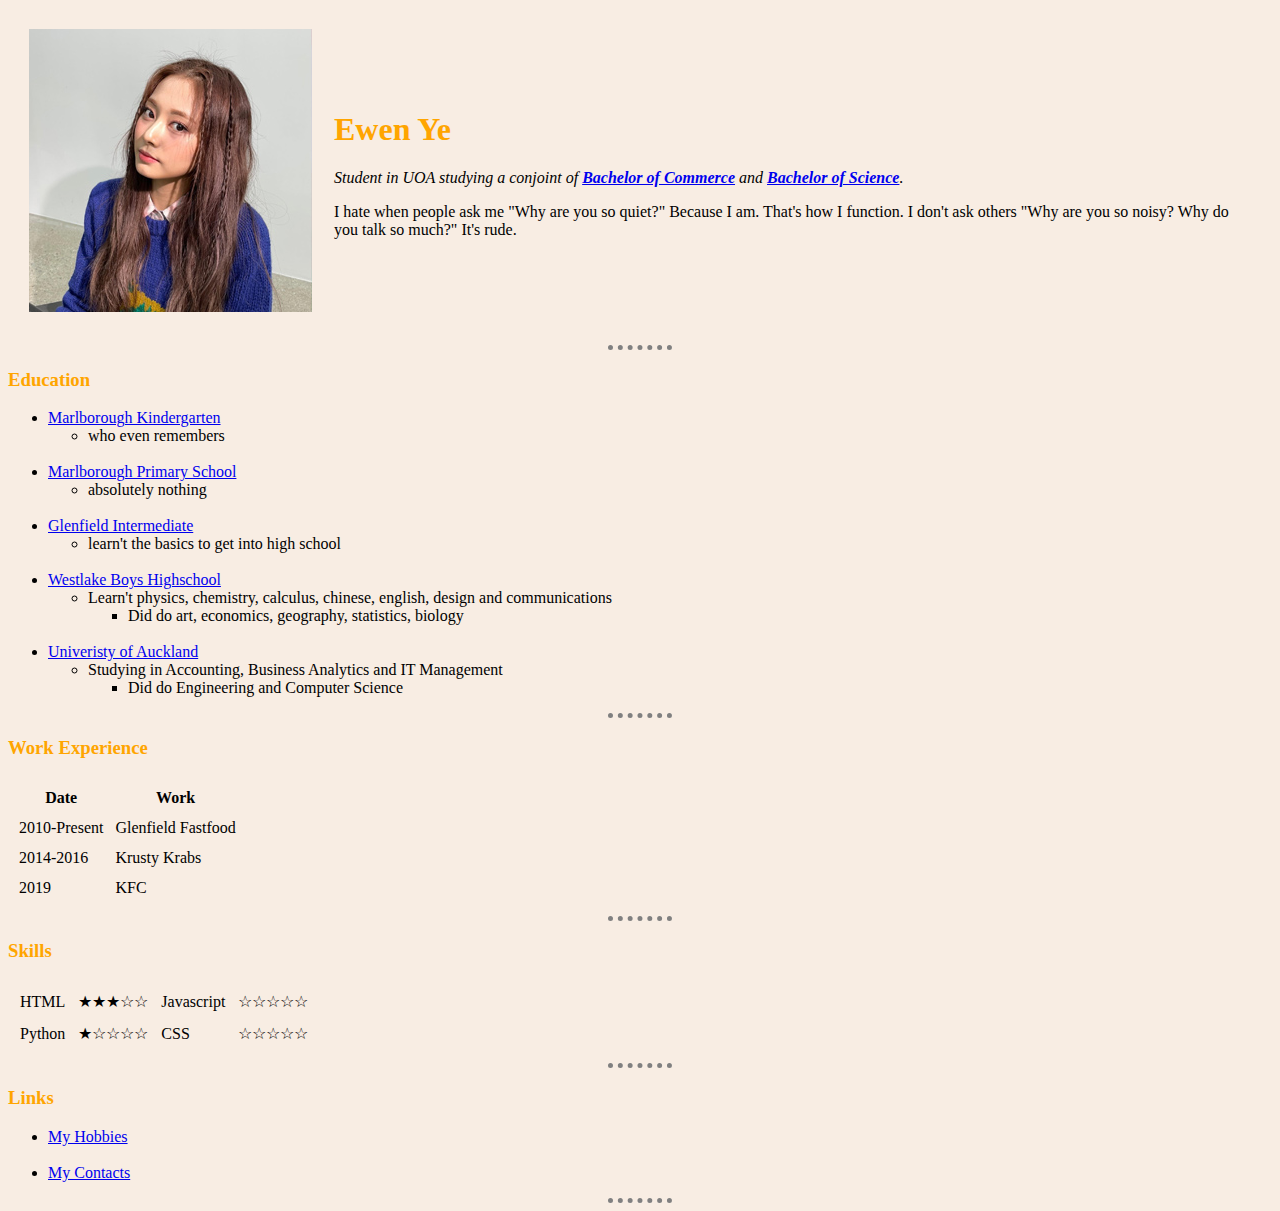
<file: index.html>
<!DOCTYPE html>
<html lang="en" dir="ltr">
<head>
  <meta charset="utf-8">
  <title>Ewen's Personal Web</title>
  <link rel="stylesheet" href="css/styles.css"> <!-- this link goes into every other html as in hobbies and contact-me except for styles.css as its where it comes from -->

</head>

<body>
  <table cellspacing="20">
    <td><img src="images/tzuyubraid.jpg" alt="Tzuyu profile picture" />
    <!-- src="" uses a pictures copy image address, you can also use gifs as your picture
    and alt="" is for when your image doesn't come up and you can just say what it is for the people looking at it without the image --></td>
    <td><h1>Ewen Ye</h1>
    <p><em>Student in UOA studying a conjoint of <strong><a href="https://www.auckland.ac.nz/en/study/study-options/find-a-study-option/bachelor-of-commerce-bcom.html">Bachelor of Commerce</a></strong>
       and <strong><a href="https://www.auckland.ac.nz/en/study/study-options/find-a-study-option/bachelor-of-science-bsc.html">Bachelor of Science</a></strong>.</em>
       <!-- reason why the link is purple for us is because we've already clicked it before and only blue if we've never clicked it before and gone on the website -->
      <!-- when trying to use italics for words <i></i> dont use it and use <em></em> this has more meaning to
        also dont use <b></b> use <strong></strong> -->
    </p>
    <p>
      I hate when people ask me "Why are you so quiet?" Because I am. That's how I function. I don't ask others "Why are you so noisy? Why do you talk so much?" It's rude.
    </p></td>
  </table>
  <hr>
  <!-- <img src="images/tzuyuband.jpg" alt="tzuyu picture" /> --> <!-- need to use images/ as its not in the same folder as index.html and its within
  the file called images its in there because if we use a sites image it could be deleted and we won't be able to access it anymore so here it will remain permanent -->
  <h3>Education</h3>
  <p>
  <ul>
    <li><a href="https://www.aka.org.nz/our-locations/marlborough-kindergarten/">Marlborough Kindergarten</a></li>
    <!-- the <a href="" is the link you want as in hyperlink for people to click > then you add what you want to represent the link as in the name</a> -->
    <ul>
      <li>who even remembers</li><br/>
    </ul>
    <li><a href="https://www.marlboroughprimary.school.nz/">Marlborough Primary School</a></li>
    <ul>
      <li>absolutely nothing</li>
    </ul><br />
    <li><a href="https://www.glenfieldint.school.nz/">Glenfield Intermediate</a></li>
    <ul>
      <li>learn't the basics to get into high school</li>
    </ul><br />
    <li><a href="https://www.westlake.school.nz/">Westlake Boys Highschool</a></li>
    <ul>
      <li>Learn't physics, chemistry, calculus, chinese, english, design and communications</li>
      <ul><li>Did do art, economics, geography, statistics, biology</li></ul>
    </ul><br />
    <li><a href="https://www.auckland.ac.nz/en.html">Univeristy of Auckland</a></li>
    <ul>
      <li>Studying in Accounting, Business Analytics and IT Management</li>
        <ul>
        <li>Did do Engineering and Computer Science</li>
        </ul>
    </ul>
  </ul>
  <hr>

  <h3>Work Experience</h3>
  <table cellspacing="10"> <!-- want a border? just add next to table border="1" for a ugle border no one likes as its old and not modern -->
    <thead>
      <tr> <!-- creates the table row -->
        <th>Date</th> <!-- th is the header and its always by default in bold -->
        <th>Work</th>
      </tr>
    </thead>
    <tbody>
      <tr>
        <td>2010-Present</td>
        <td>Glenfield Fastfood</td>
      </tr>
      <tr>
        <td>2014-2016</td>
        <td>Krusty Krabs</td>
      </tr>
      <tr>
        <td>2019</td>
        <td>KFC</td>
      </tr>
    </tbody>
    <!-- there can also be a footer which uses <tfoot></tfoot> and its for under the tbody -->
  </table>
  <hr>
<h3>Skills</h3>
<table cellspacing="11">
  <tr>
    <td>HTML</td>
    <td>★★★☆☆</td>
    <td>Javascript</td>
    <td>☆☆☆☆☆</td>
  </tr>
  <tr>
    <td>Python</td>
    <td>★☆☆☆☆</td>
    <td>CSS</td>
    <td>☆☆☆☆☆</td>
  </tr>
</table>
<hr>

<h3>Links</h3>
<ul>
  <li><a href="hobbies.html">My Hobbies</a></li><br />
  <li><a href="contact-me.html">My Contacts</a></li>
</ul>

<hr>

</body>

</html>
</file>
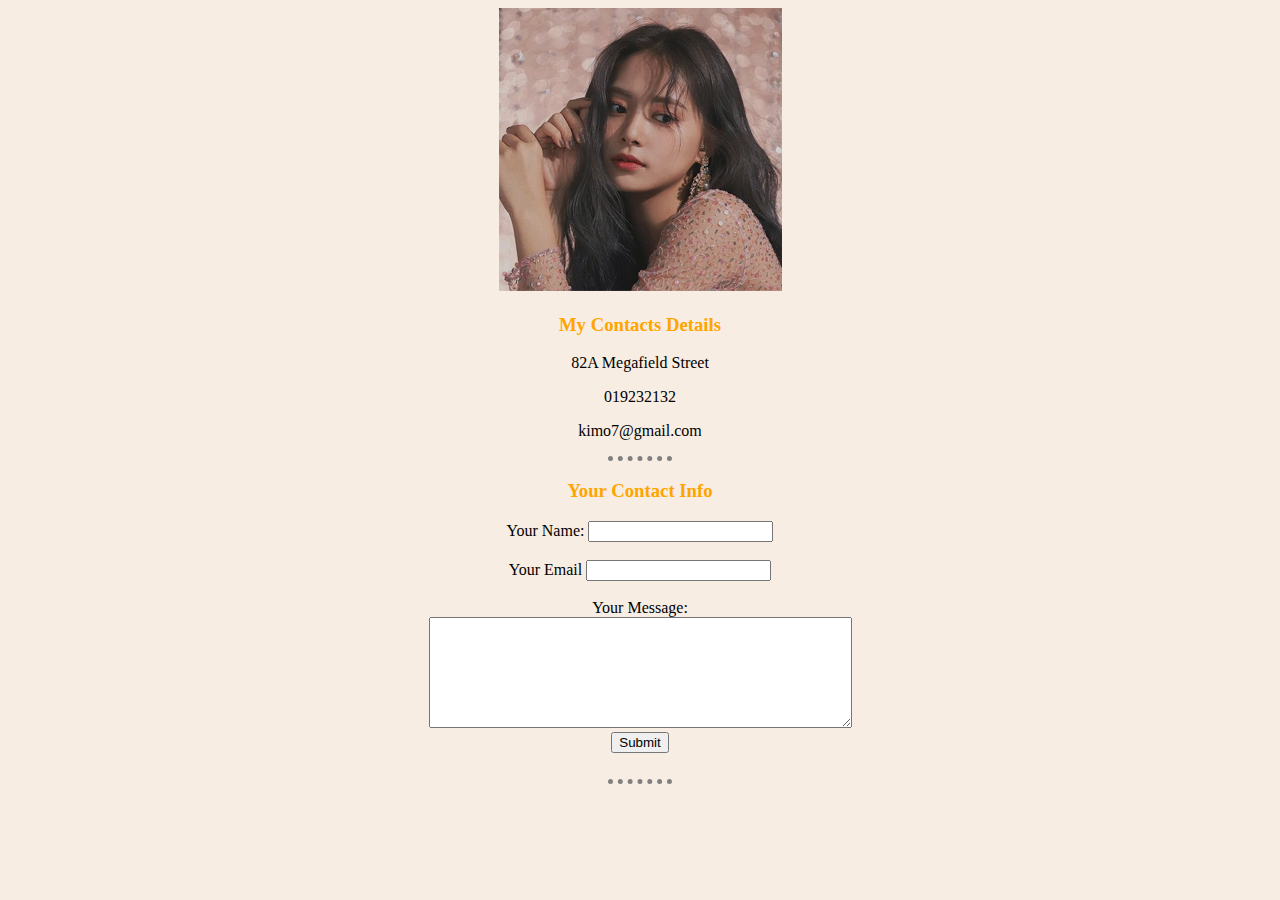
<file: contact-me.html>
<!DOCTYPE html>
<html lang="en" dir="ltr">
<center>
  <head>
    <meta charset="utf-8">
    <title>Contact Me</title>
    <link rel="stylesheet" href="css/styles.css">
  </head>
  <body>
    <img src="images/tzuyubling.jpg" alt="pic of tzuyu">
    <h3>My Contacts Details</h3>
      <p>82A Megafield Street</p>
      <p>019232132</p>
      <p>kimo7@gmail.com</p>
      <hr>

    <h3>Your Contact Info</h3>
      <!-- <form class="" action="index.html" method="post"></form> this is what it used to look like before adding enctype -->
      <form action="mailto:ewenissuperhot@gmail.com" method="post" enctype="text/plain"> <!-- before the action was to index.html we change this as we want something to work be pressing the submit
        button as when it was index.html and we pressed submit it would always bring us baack to the index.html page but using mailto: we bring an email page which has more meaning to it -->
        <!--<label>Your Favourite Colour:</label>
        <input type="color" name="" value=""><br><br>-->
        <label>Your Name:</label>
        <input type="text" name="yourName" value=""><br><br>
        <label>Your Email</label>
        <input type="email" name="yourEmail" value=""><br><br>
        <label>Your Message:</label><br>
        <textarea name="yourMessage" rows="7" cols="50"></textarea><br>
        <input type="submit" name=""><br /><br />
        <!--<label>Date of Birth:</label>
        <input type="date" name="" value=""><br /><br />
        <label>Picture of Yourself:</label>
        <input type="file" name="" value=""><br /><br />
        <input type="reset" name="">
        <h3>Questions</h3>
        <label>Did you eat today?</label>
        <input type="checkbox" name="" value=""><br />
        <label>Did you shower?</label>
        <input type="checkbox" name="" value=""><br /><br>
        <input type="submit" name=""> -->
      </form>
      <hr>
  </body>
  </center>
</html>
</file>
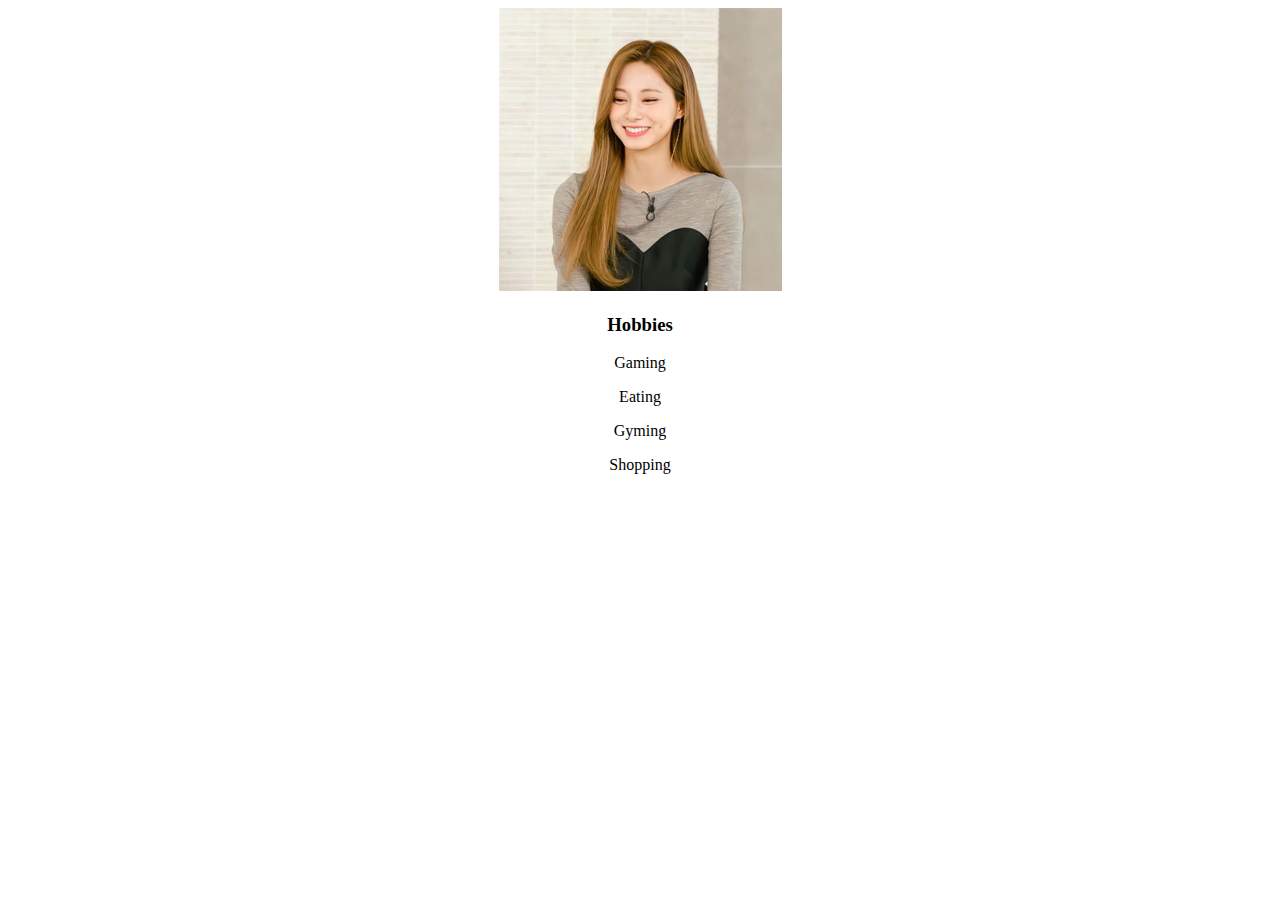
<file: hobbies.html>
<!DOCTYPE html>
<html lang="en" dir="ltr">
<center>
  <head>
    <meta charset="utf-8">
    <title>My Hobbies</title>
  </head>
  <body>
    <img src="images/tzuyu.jpg" alt="tzuyu picture"  /> <!-- this is a jpg that is within the same index.html folder so no need to find it anywhere else
                                                         and it will remain here permanent and never to disappear-->
    <h3>Hobbies</h3>

      <!-- use <ol type="i"</ol> for roman numerals and use <ol start="7"></ol> for it to start at the number 7 and move upwards -->
      <p>Gaming</p>
      <p>Eating</p>
      <p>Gyming</p>
      <p>Shopping</p>

  </body>
</center>
</html>
</file>
<file: css/styles.css>
/* this is external while in index.html in the header that is internal and in the body in index.html it is the inline, it prioritises inline then internal then external */

  body {
    background-color: #F8EDE3;
  }
  hr {
    border-style: none;
    border-top-style: dotted;
    border-color: grey;
    border-width: 5px;
    width: 5%;
  }
  h3 {
    color: orange; font-size: 18.72px; /*you can add as many types u want the original px for h3 is 18.72px*/
  }
  h1 {
    color: orange;
  }

  /* by making it none you get rid of the bar as its only 1px with the lines outlining it therefore you must add the height */
  /* using style here changes every colour you want, example for hr when you select hr for your style you change every hr colour in your code to be the same colour
  so you wouldnt have to change it every single time when decide to change it */
  /* also search css border style to find more ways to interact with the code */
</file>
